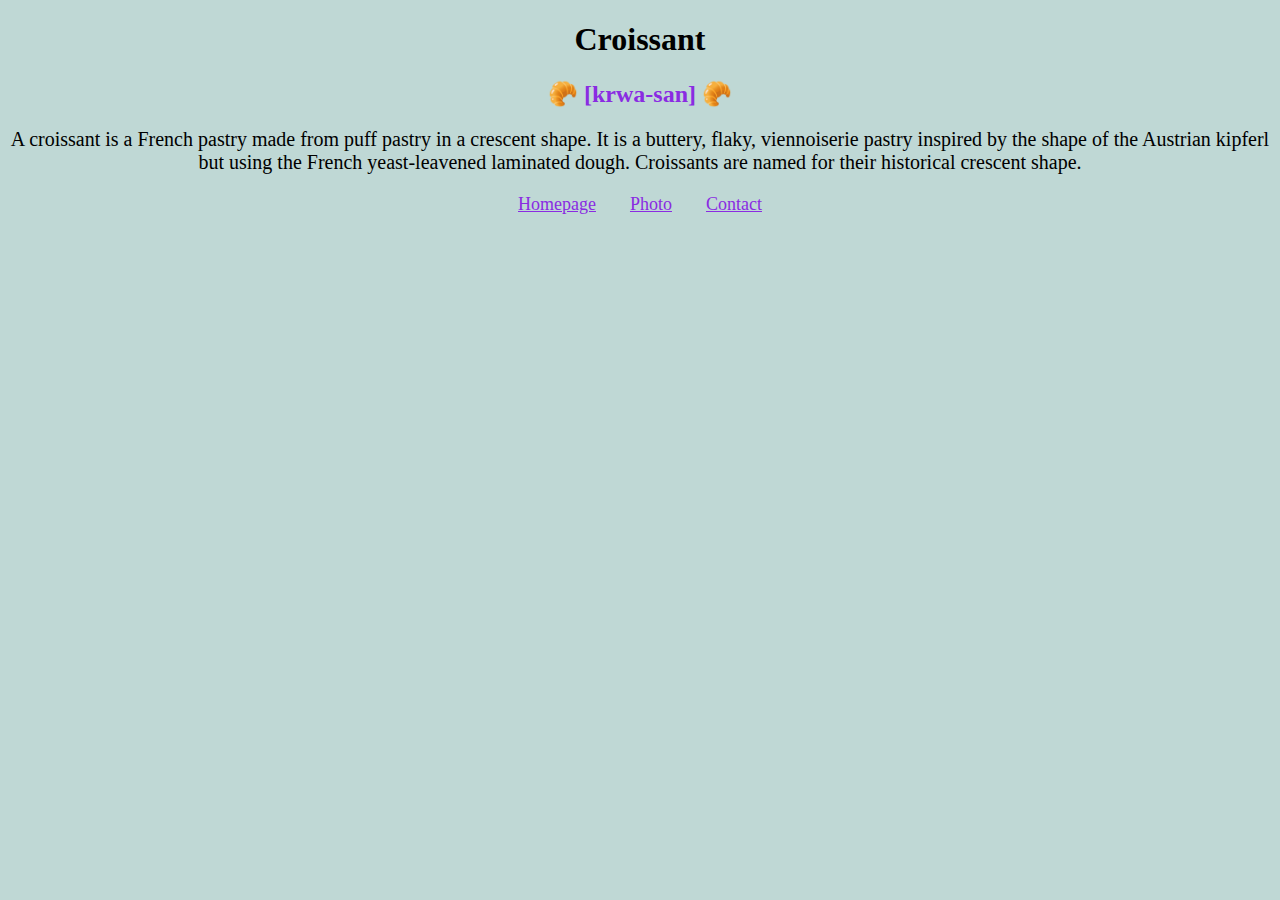
<file: index.html>
<!DOCTYPE html>
<html lang="en">
  <head>
    <meta charset="UTF-8" />
    <meta name="viewport" content="width=device-width, initial-scale=1.0" />
    <link rel="stylesheet" href="src/styles.css" />

    <title>Interesting facts about croissants- Croissant facts.com</title>
    <meta
      name="description"
      content="Learn interesting facts about croissants, how they are made and where they originated."
    />
  </head>
  <body>
    <h1>Croissant</h1>

    <h2>🥐 [krwa-san] 🥐</h2>
    <p>
      A croissant is a French pastry made from puff pastry in a crescent shape.
      It is a buttery, flaky, viennoiserie pastry inspired by the shape of the
      Austrian kipferl but using the French yeast-leavened laminated dough.
      Croissants are named for their historical crescent shape.
    </p>
    <footer>
      <a href="/" title="Home">Homepage</a>
      <a href="/photo.html" title="Croissant photo">Photo</a>
      <a href="/contact.html" title="Contact Croissant facts.com">Contact</a>
    </footer>
  </body>
</html>
</file>
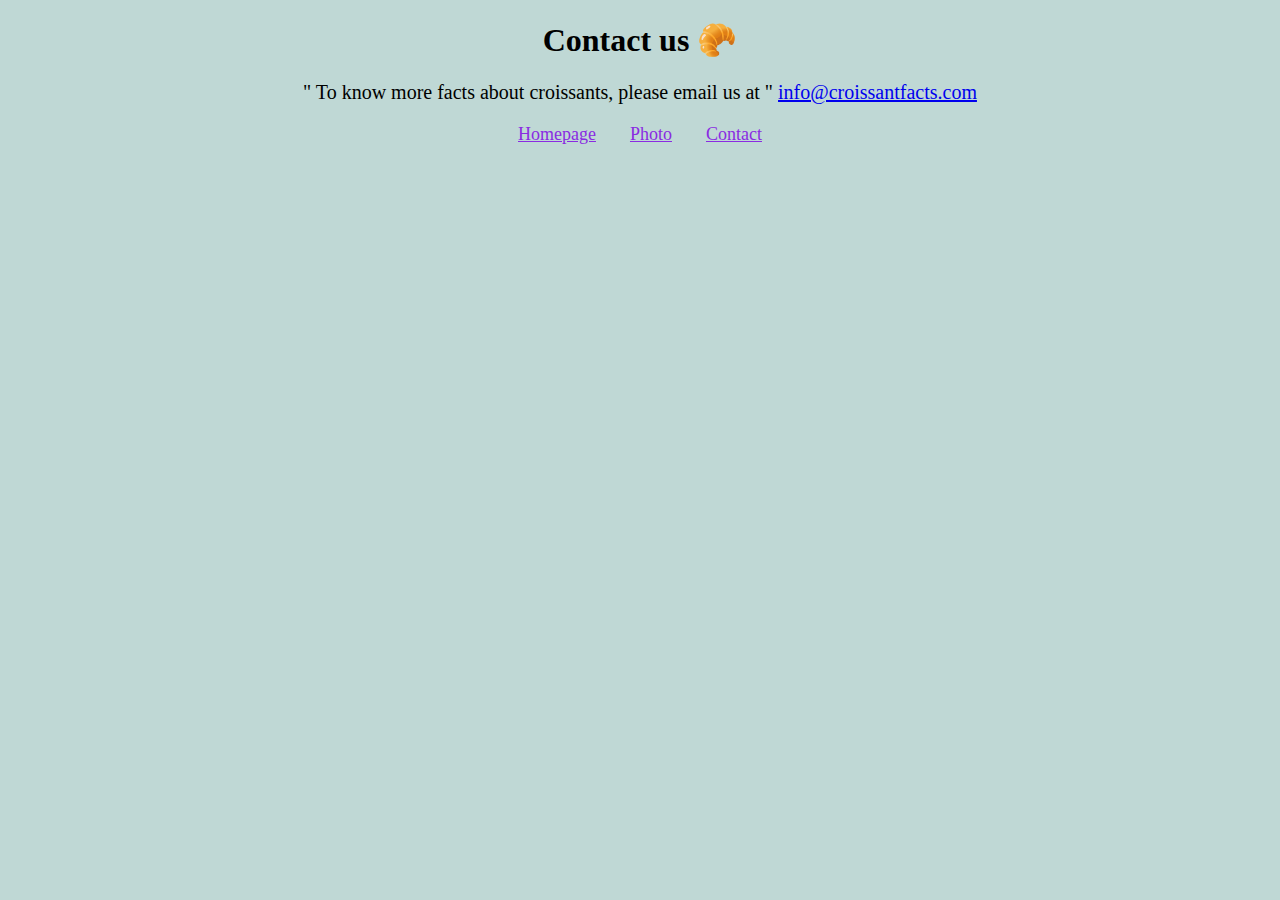
<file: contact.html>
<!DOCTYPE html>
<html lang="en">
  <head>
    <meta charset="UTF-8" />
    <meta name="viewport" content="width=device-width, initial-scale=1.0" />
    <link rel="stylesheet" href="src/styles.css" />
    <title>Contact us to learn more about croissant- Croissant facts.com</title>
    <meta
      name="description"
      content="Contact us if you are interested in learning more facts about croissants"
    />
  </head>
  <body>
    <h1>Contact us 🥐</h1>

    <p>
      " To know more facts about croissants, please email us at "
      <a href="mailto:info@croissantfacts.com" title=" contact us by email"
        >info@croissantfacts.com</a
      >
    </p>
    <footer>
      <a href="/" title="Home">Homepage</a>
      <a href="/photo.html" title="Croissant photo">Photo</a>
      <a href="/contact.html" title="Contact Croissant facts.com">Contact</a>
    </footer>
  </body>
</html>
</file>
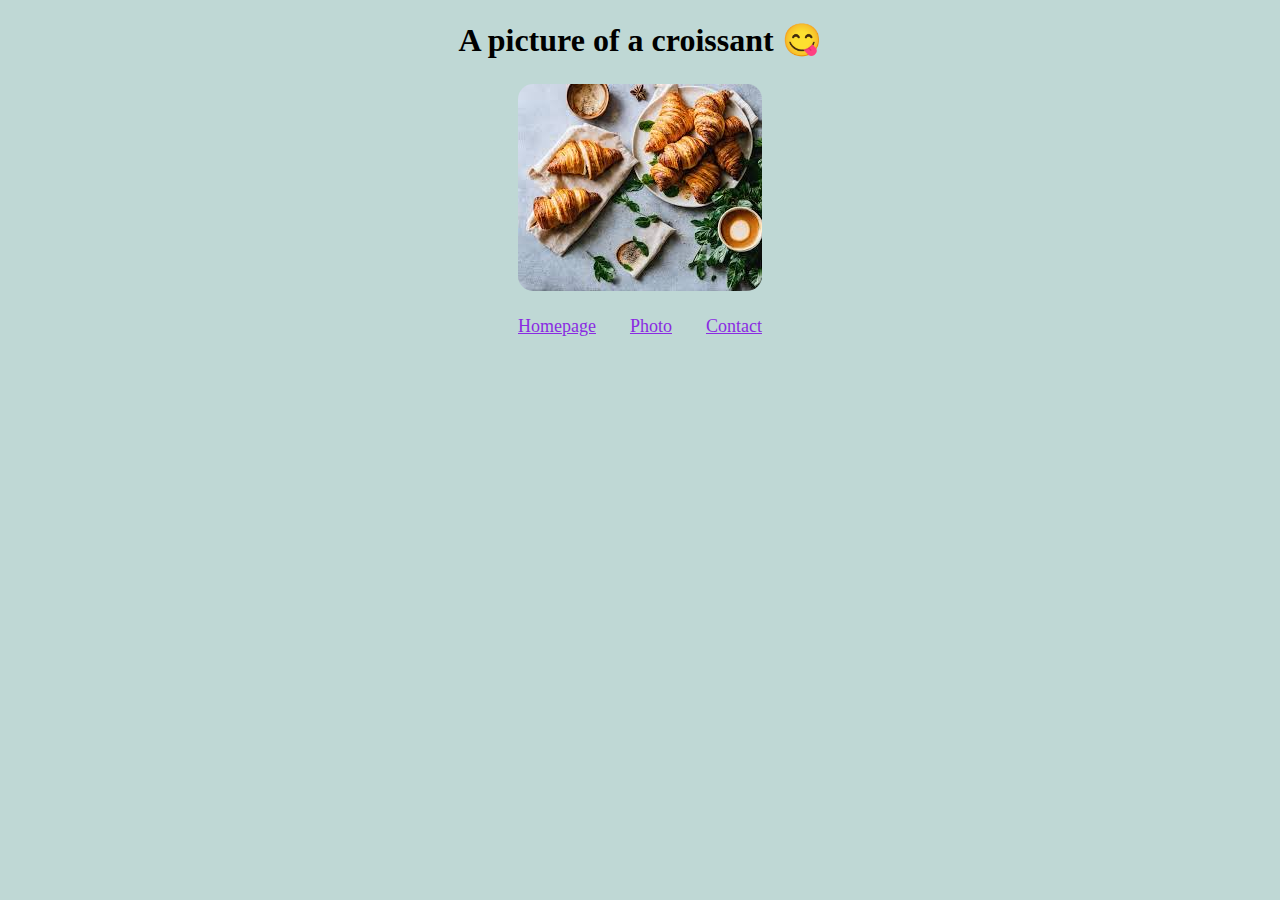
<file: photo.html>
<!DOCTYPE html>
<html lang="en">
  <head>
    <meta charset="UTF-8" />
    <meta name="viewport" content="width=device-width, initial-scale=1.0" />
    <link rel="stylesheet" href="src/styles.css" />
    <title>Croissant images - Croissant facts.com</title>
    <meta name="description" content=" An image of freshly baked croissants" />
  </head>
  <body>
    <h1>A picture of a croissant 😋</h1>
    <img
      src="src/croissant.jpg"
      alt="Freshly baked croissants"
      class="croissant-picture"
    />
    <footer>
      <a href="/" title="Home">Homepage</a>
      <a href="/photo.html" title="Croissant photo">Photo</a>
      <a href="/contact.html" title="Contact Croissant facts.com">Contact</a>
    </footer>
  </body>
</html>
</file>
<file: src/styles.css>
body {
  background: #bfd8d5;
}

h1,
h2,
p {
  text-align: center;
}
h2 {
  color: blueviolet;
}

p {
  font-size: 20px;
}
footer {
  text-align: center;
}

footer a {
  margin: 0 15px;
  color: blueviolet;
  font-size: 18px;
}

.croissant-picture {
  max-width: 800px;
  border-radius: 15px;
  margin: 25px auto;
  display: block;
}
</file>
